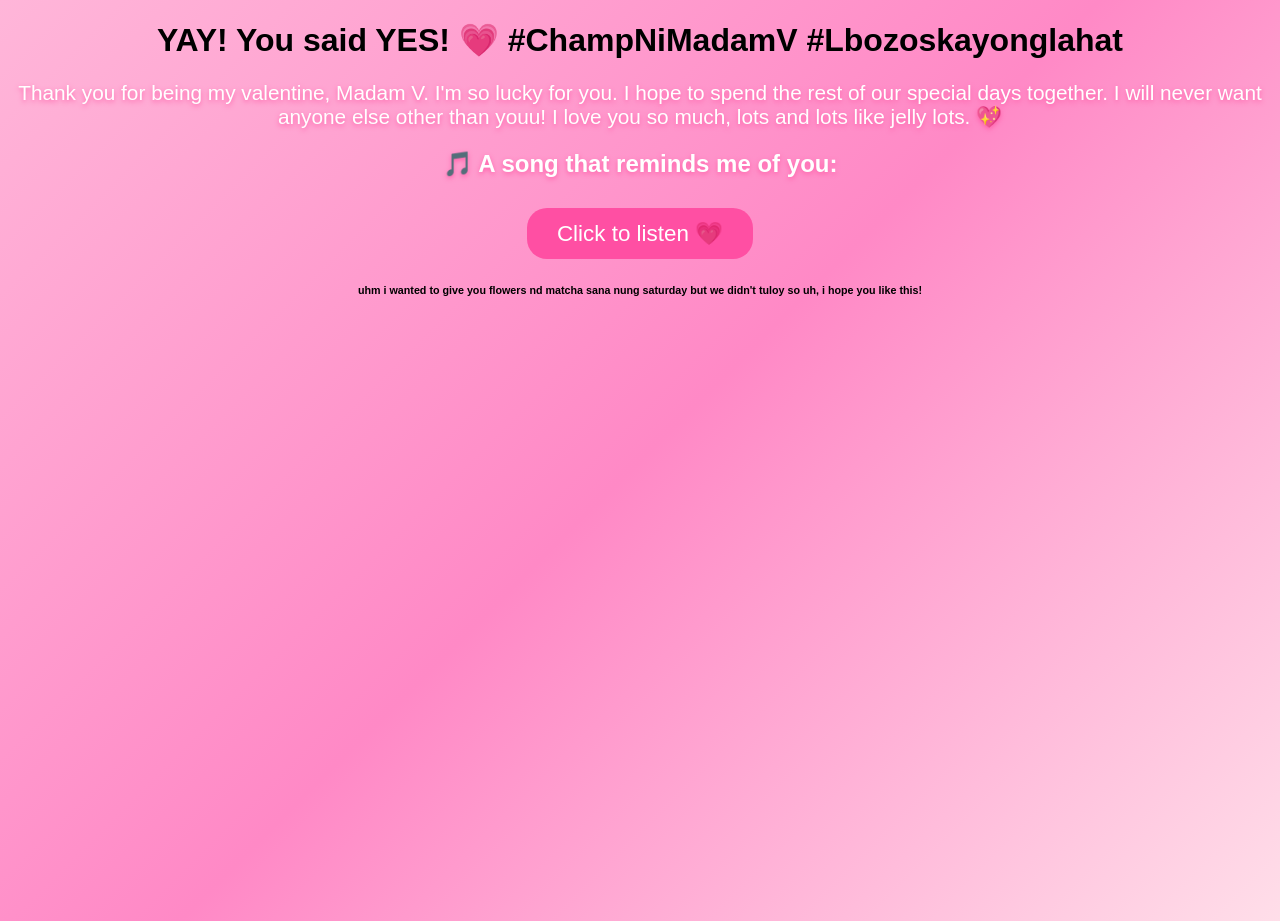
<file: valentine.html>
<!DOCTYPE html>
<html lang="en">
<head>
    <meta charset="UTF-8">
    <meta name="viewport" content="width=device-width, initial-scale=1.0">
    <title>You Said Yes! 💖</title>
    <link rel="stylesheet" href="style.css">
</head>
<body>

    <div class="hearts" id="hearts"></div>

    <div class="container">
        <h1>YAY! You said YES! 💗 #ChampNiMadamV #Lbozoskayonglahat </h1>

        <p class="message" style="color:white; font-size:1.3rem; text-shadow:0 2px 5px #ff5fa8;">
            <!-- Put YOUR message here -->
            Thank you for being my valentine, Madam V. I'm so lucky for you. I hope to spend the rest of our special days together. 
            I will never want anyone else other than youu! I love you so much, lots and lots like jelly lots. 💖
        </p>

        <h2 style="color:white; text-shadow:0 2px 5px #ff5fa8;">🎵 A song that reminds me of you:</h2>

        <a class="song" href="https://youtu.be/95HlilRpVFk?list=RD95HlilRpVFk&t=50" target="_blank"
           style="font-size:1.4rem; color:white; text-decoration:none; background:#ff4fa3; padding:12px 30px; border-radius:20px; display:inline-block; margin-top:10px;">
            Click to listen 💗
        </a>
        <h6> uhm i wanted to give you flowers nd matcha sana nung saturday but we didn't tuloy so uh, i hope you like this! </h6>
    </div>

    <script src="script.js"></script>
</body>
</html>
</file>
<file: style.css>
body {
    margin: 0;
    padding: 0;
    height: 100vh;
    background: linear-gradient(135deg, #ffb6d9, #ff89c6, #ffdee9);
    font-family: "Poppins", sans-serif;
    text-align: center;
    overflow: hidden;
}

/* glowing characters */
.glow {
    filter: drop-shadow(0 0 15px #ff66b3);
}

.character {
    width: 150px;
    margin: 10px;
}

/* floating words */
.floatWord {
    position: absolute;
    top: -20px;
    font-size: 22px;
    font-weight: bold;
    color: white;
    text-shadow: 0 0 10px #ff69b4;
    animation: floatUp 6s linear forwards;
    pointer-events: none;
}

@keyframes floatUp {
    0% { transform: translateY(0); opacity: 1; }
    100% { transform: translateY(-120vh); opacity: 0; }
}

/* falling petals */
.petal {
    position: absolute;
    top: -10px;
    font-size: 25px;
    animation: fall 7s linear infinite;
    opacity: 0.8;
}

@keyframes fall {
    0% { transform: translateY(0) rotate(0deg); }
    100% { transform: translateY(100vh) rotate(360deg); }
}

/* Buttons */
button {
    padding: 14px 28px;
    font-size: 1.3rem;
    border-radius: 20px;
    border: none;
    cursor: pointer;
    margin: 10px;
}

#yesBtn {
    background: #ff4fa3;
    color: white;
}

#noBtn {
    background: white;
    color: #ff4fa3;
    position: absolute;
}
</file>
